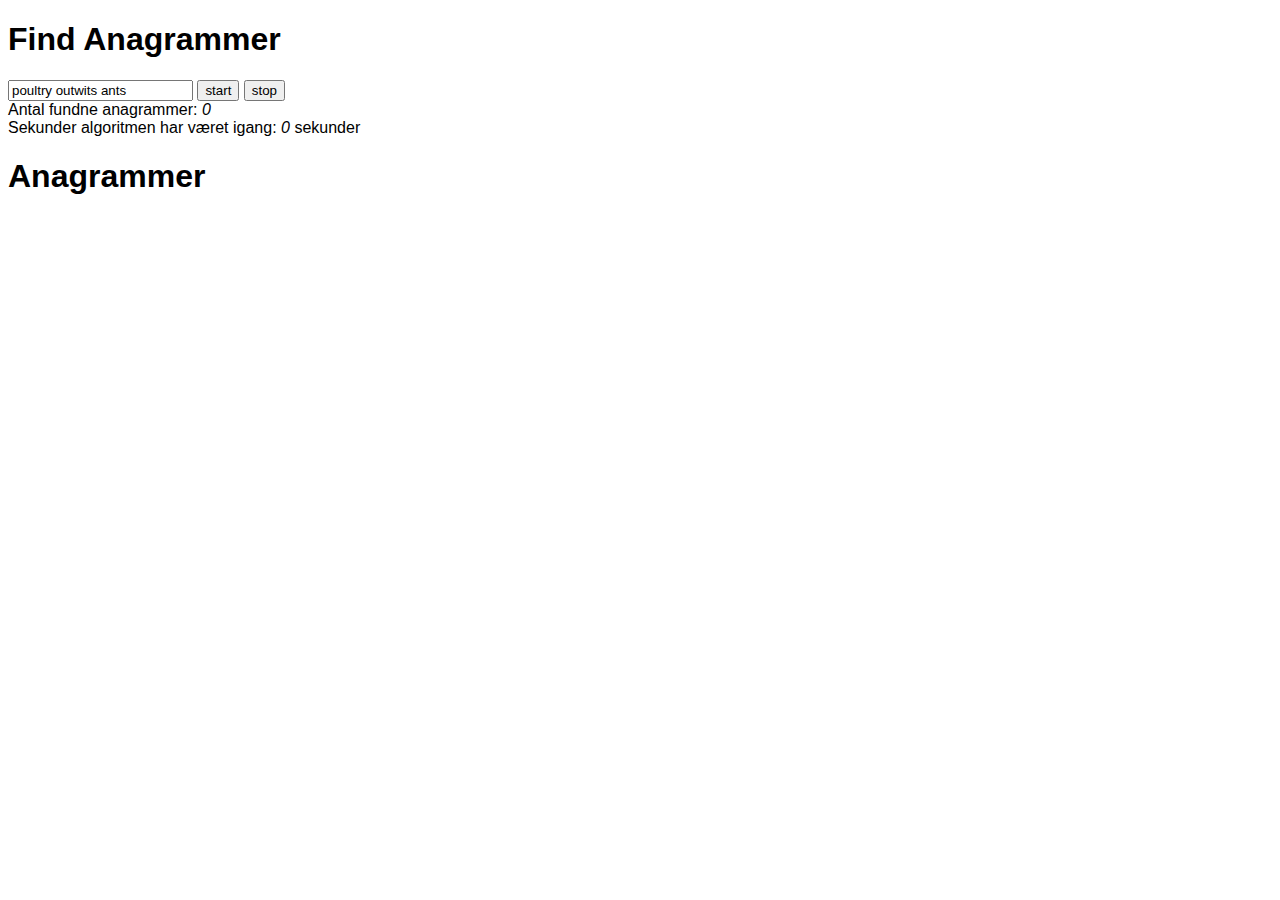
<file: index.html>
﻿<!DOCTYPE html>

<html lang="en">
<head>
    <meta charset="utf-8" />
    <title>Find anagrammer</title>
    <link rel="stylesheet" href="app.css" type="text/css" />
    <script src="http://crypto-js.googlecode.com/svn/tags/3.1.2/build/rollups/md5.js"></script>
    <script src="https://code.jquery.com/jquery-2.1.1.min.js"></script>
    <script src="computeAnagrams.js"></script>
    <script src="findanagrammer.js"></script>
</head>
<body>
    <h1>Find Anagrammer</h1>
    <input id="anagramsubject" value="poultry outwits ants" />
    <button id="buttonStart">start</button>
    <button id="buttonStop">stop</button>
    <div>
        <div>Antal fundne anagrammer: <span id="antalfundne">0</span></div>
        <div>Sekunder algoritmen har været igang: <span id="antalsekunder">0</span> sekunder</div>
        <h1>Anagrammer</h1>
        <div id="anagrammer"></div>
    </div>
</body>
</html>
</file>
<file: app.css>
﻿body {
    font-family: 'Segoe UI', sans-serif;
}

span {
    font-style: italic;
}

#anagrammer {
    background-color:black;
    color:red;
    width:50%;
}
</file>
